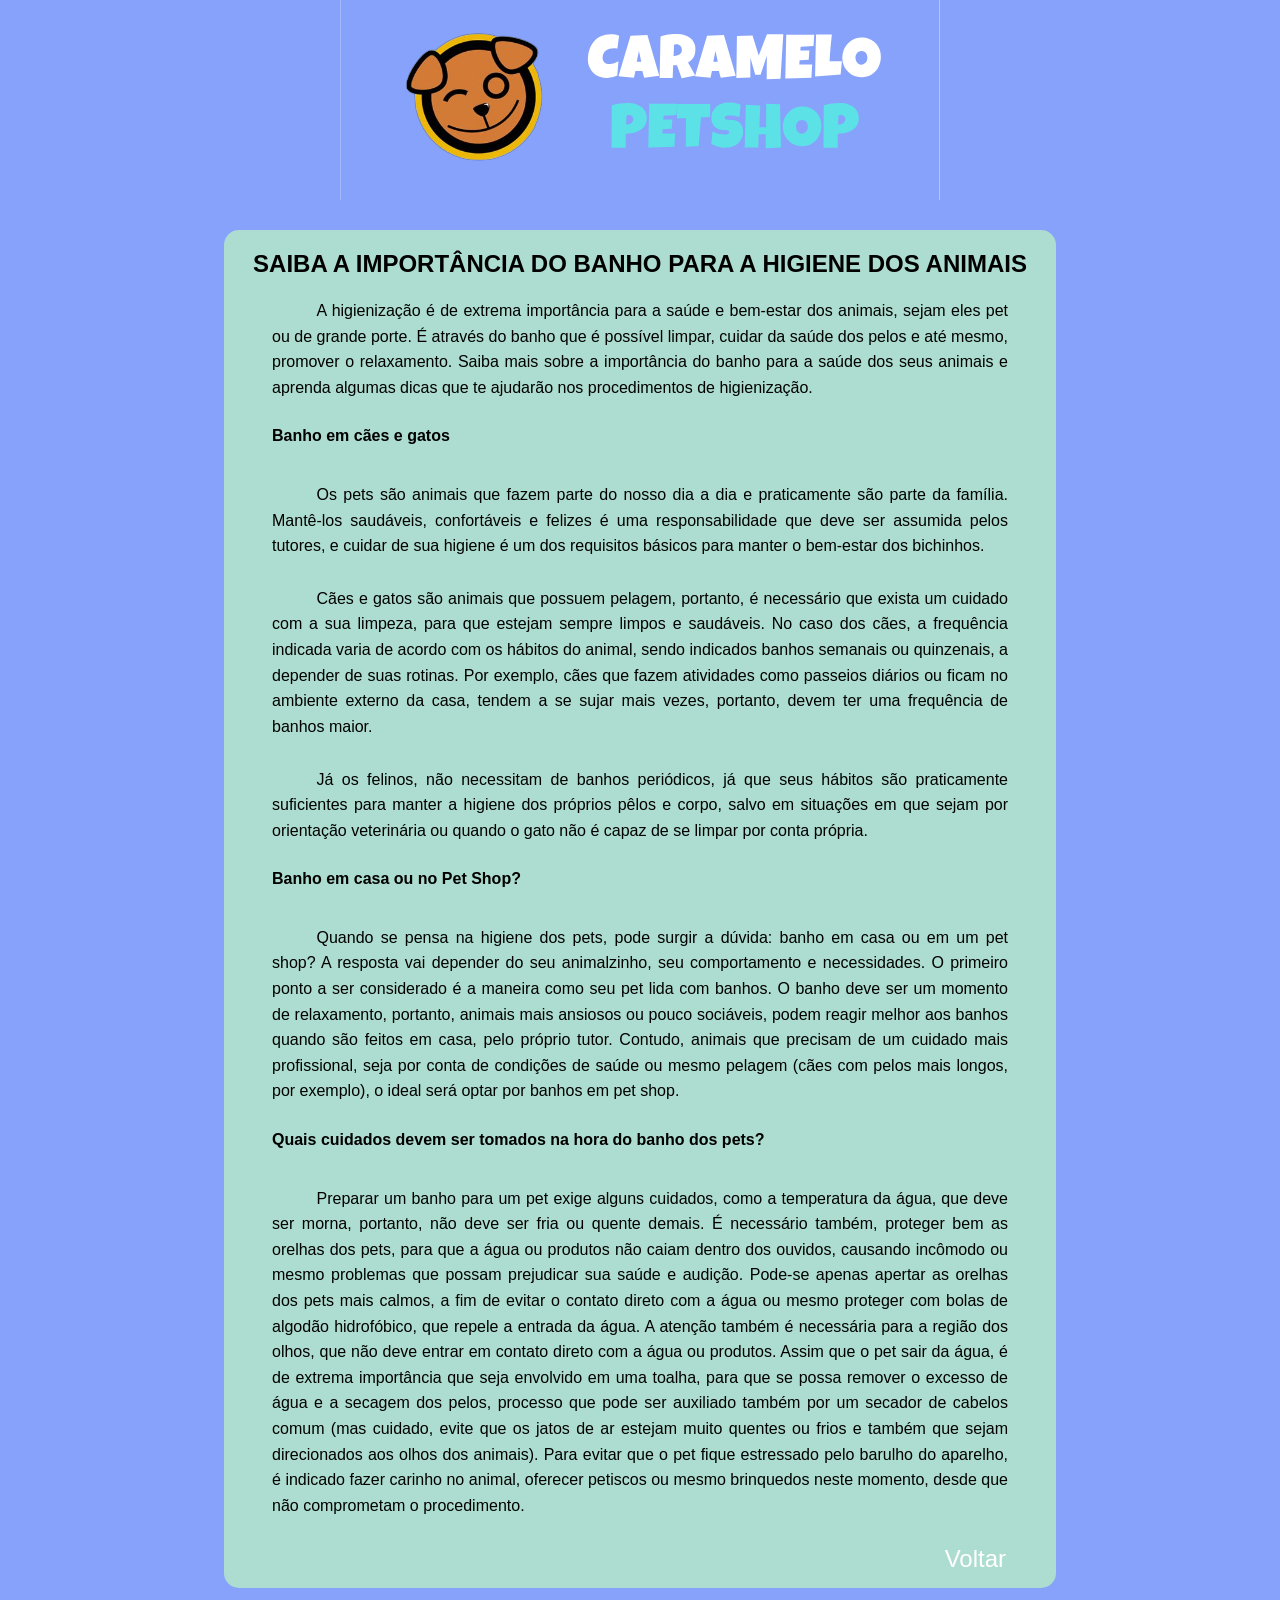
<file: Paginadedicas.html>
<!DOCTYPE html>
<html lang="pt-br">
<head>
    <meta charset="UTF-8">
    <meta http-equiv="X-UA-Compatible" content="IE=edge">
    <meta name="viewport" content="width=device-width, initial-scale=1.0">
    <link rel="stylesheet" type="text/css" href="./CSS/paginadedicas.css">
    <link rel="icon" type="image/png" href="./ICONS/LOGO WEB.png">
    <meta name="author" content="Alessandro">
    <title>Página de dicas</title>
</head>
<body>
    
        <img id="imgdog" src="..//NOVO-PET-SHOP/FOTOS/CARAMELO PETSHOP.svg">
    
    <div id="pagina">
        <h2 id="titlepagina">SAIBA A IMPORTÂNCIA DO BANHO PARA A HIGIENE DOS ANIMAIS</h2>
        <p class="basepagina">A higienização é de extrema importância para a saúde e bem-estar dos animais, sejam eles pet ou de grande porte. É através do banho que é possível limpar, cuidar da saúde dos pelos e até mesmo, promover o relaxamento. Saiba mais sobre a importância do banho para a saúde dos seus animais e aprenda algumas dicas que te ajudarão nos procedimentos de higienização. 
        <br> <br></p>
        <p class="subtitle"><strong>Banho em cães e gatos</strong></p>
        <br><br>            
           <p class="basepagina"> Os pets são animais que fazem parte do nosso dia a dia e praticamente são parte da família. Mantê-los saudáveis, confortáveis e felizes é uma responsabilidade que deve ser assumida pelos tutores, e cuidar de sua higiene é um dos requisitos básicos para manter o bem-estar dos bichinhos. 
        <br><br>   </p>      
           <p class="basepagina"> Cães e gatos são animais que possuem pelagem, portanto, é necessário que exista um cuidado com a sua limpeza, para que estejam sempre limpos e saudáveis. No caso dos cães, a frequência indicada varia de acordo com os hábitos do animal, sendo indicados banhos semanais ou quinzenais, a depender de suas rotinas. Por exemplo, cães que fazem atividades como passeios diários ou ficam no ambiente externo da casa, tendem a se sujar mais vezes, portanto, devem ter uma frequência de banhos maior. 
        <br><br>   </p>       
        <p class="basepagina">   Já os felinos, não necessitam de banhos periódicos, já que seus hábitos são praticamente suficientes para manter a higiene dos próprios pêlos e corpo, salvo em situações em que sejam por orientação veterinária ou quando o gato não é capaz de se limpar por conta própria. 
         <br><br></p>         
          <p class="subtitle"><strong>Banho em casa ou no Pet Shop?</strong></p>
        <br><br>        
           <p class="basepagina"> Quando se pensa na higiene dos pets, pode surgir a dúvida: banho em casa ou em um pet shop? A resposta vai depender do seu animalzinho, seu comportamento e necessidades. O primeiro ponto a ser considerado é a maneira como seu pet lida com banhos. O banho deve ser um momento de relaxamento, portanto, animais mais ansiosos ou pouco sociáveis, podem reagir melhor aos banhos quando são feitos em casa, pelo próprio tutor. Contudo, animais que precisam de um cuidado mais profissional, seja por conta de condições de saúde ou mesmo pelagem (cães com pelos mais longos, por exemplo), o ideal será optar por banhos em pet shop. 
      <br><br>  </p>      
            <p class="subtitle"><strong> Quais cuidados devem ser tomados na hora do banho dos pets? </strong></p>
       <br><br>   
           <p class="basepagina"> Preparar um banho para um pet exige alguns cuidados, como a temperatura da água, que  deve ser morna, portanto, não deve ser fria ou quente demais. É necessário também, proteger bem as orelhas dos pets, para que a água ou produtos não caiam dentro dos ouvidos, causando incômodo ou mesmo problemas que possam prejudicar sua saúde e audição. Pode-se apenas apertar as orelhas dos pets mais calmos, a fim de evitar o contato direto com a água ou mesmo proteger com bolas de algodão hidrofóbico, que repele a entrada da água. A atenção também é necessária para a região dos olhos, que não deve entrar em contato direto com a água ou produtos. Assim que o pet sair da água, é de extrema importância que seja envolvido em uma toalha, para que se possa remover o excesso de água e a secagem dos pelos, processo que pode ser  auxiliado também por um secador de cabelos comum (mas cuidado, evite que os jatos de ar estejam muito quentes ou frios e também que sejam direcionados aos olhos dos animais). Para evitar que o pet fique estressado pelo barulho do aparelho, é indicado fazer carinho no animal, oferecer petiscos ou mesmo brinquedos neste momento, desde que não comprometam o procedimento. 
        <br><br>  
        </p>

        <div class="vol"><a href="./dicas.html">Voltar</a></div>
    </div>
</body>
</html>
</file>
<file: CSS/paginadedicas.css>
*{
    margin: 0;
    padding: 0;
}

body{
    background-color: #87a2fb;
    font-size: 1em;
    font-family: Arial, Helvetica, sans-serif;
    max-width: 100%;
    min-width: 1024px;
}

#pagina{
    background-color: #ADDDD0;
    display: grid;
    width: 65%;
    border-radius: 15px;
    margin-top: 30px;
    margin-bottom: 30px;
    margin-left: 17.5%;
}

#titlepagina{
    text-align: center;
    padding-top: 20px;
    padding-bottom: 20px;
}

.basepagina{
    text-align: justify;
    padding-left: 3em;
    padding-right: 3em;
    padding-bottom: 1.5px;
    text-indent: 5ch;
    line-height: 1.6;
}

.subtitle{
    text-align: justify;
    padding-left: 3em;
    padding-right: 3em;
    padding-bottom: .5px;
}

#imgdog{
    margin: auto;
    width: 600px;
    display: block;
}


.vol{
    float: right;
    text-align: right;
}

.vol a{
    float: right;
    display: flex;
    color: white;
    font-size: large;
    text-decoration: none;
    margin-bottom: 15px;
    margin-right: 50px;
    font-size: 1.5em;
}

.vol a:hover{
    text-decoration: underline  ;
    color:#6332b1;
}
</file>
